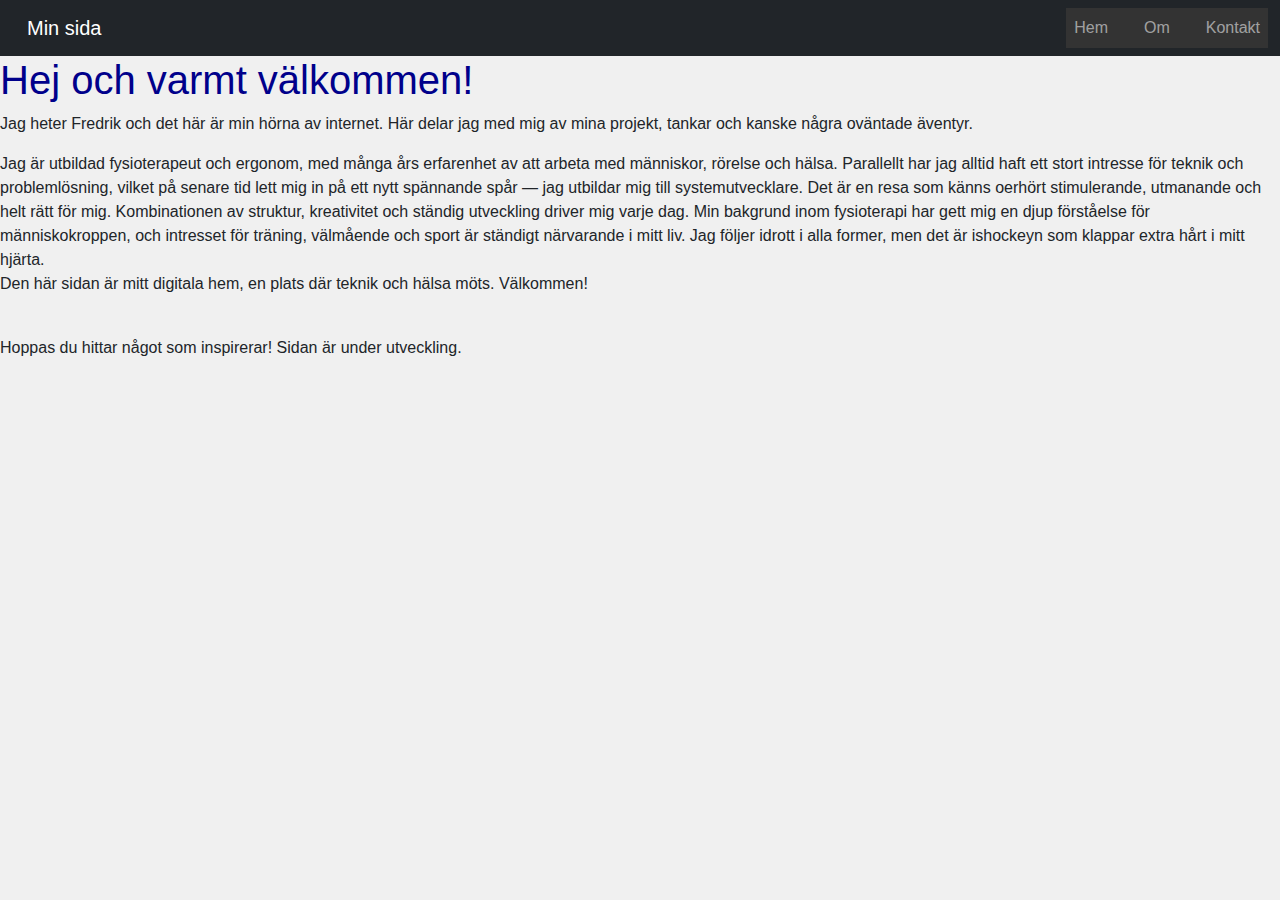
<file: index.html>
<!DOCTYPE html>
<html lang="sv">
<head>
  <link href="https://cdn.jsdelivr.net/npm/bootstrap@5.3.7/dist/css/bootstrap.min.css" rel="stylesheet">
  <meta charset="UTF-8">
  <title>Min GitHub-sida</title>
  <link rel="stylesheet" href="style.css">
</head>
<body>
  <div id="header"></div>
  <script>
    fetch("header.html")
      .then(res => res.text())
      .then(data => document.getElementById("header").innerHTML = data);
  </script>
  <main>
    <h1>Hej och varmt välkommen!</h1>
    <p>
      Jag heter Fredrik och det här är min hörna av internet. Här delar jag med mig av mina projekt, tankar och kanske några oväntade äventyr.
      <br>
  <p>
    Jag är utbildad fysioterapeut och ergonom, med många års erfarenhet av att arbeta
    med människor, rörelse och hälsa. Parallellt har jag alltid haft ett stort intresse för teknik
    och problemlösning, vilket på senare tid lett mig in på ett nytt spännande spår — jag utbildar mig till
    systemutvecklare. Det är en resa som känns oerhört stimulerande, utmanande och helt rätt för mig.
    Kombinationen av struktur, kreativitet och ständig utveckling driver mig varje dag.
    Min bakgrund inom fysioterapi har gett mig en djup förståelse för människokroppen, och intresset för
    träning, välmående och sport är ständigt närvarande i mitt liv. Jag följer idrott i alla former,
    men det är ishockeyn som klappar extra hårt i mitt hjärta.
    <br>Den här sidan är mitt digitala hem, en plats där teknik och hälsa möts. Välkommen!
  </p>
      <br>Hoppas du hittar något som inspirerar!
      Sidan är under utveckling.
    </p>
  </main>
</body>
</html>
</file>
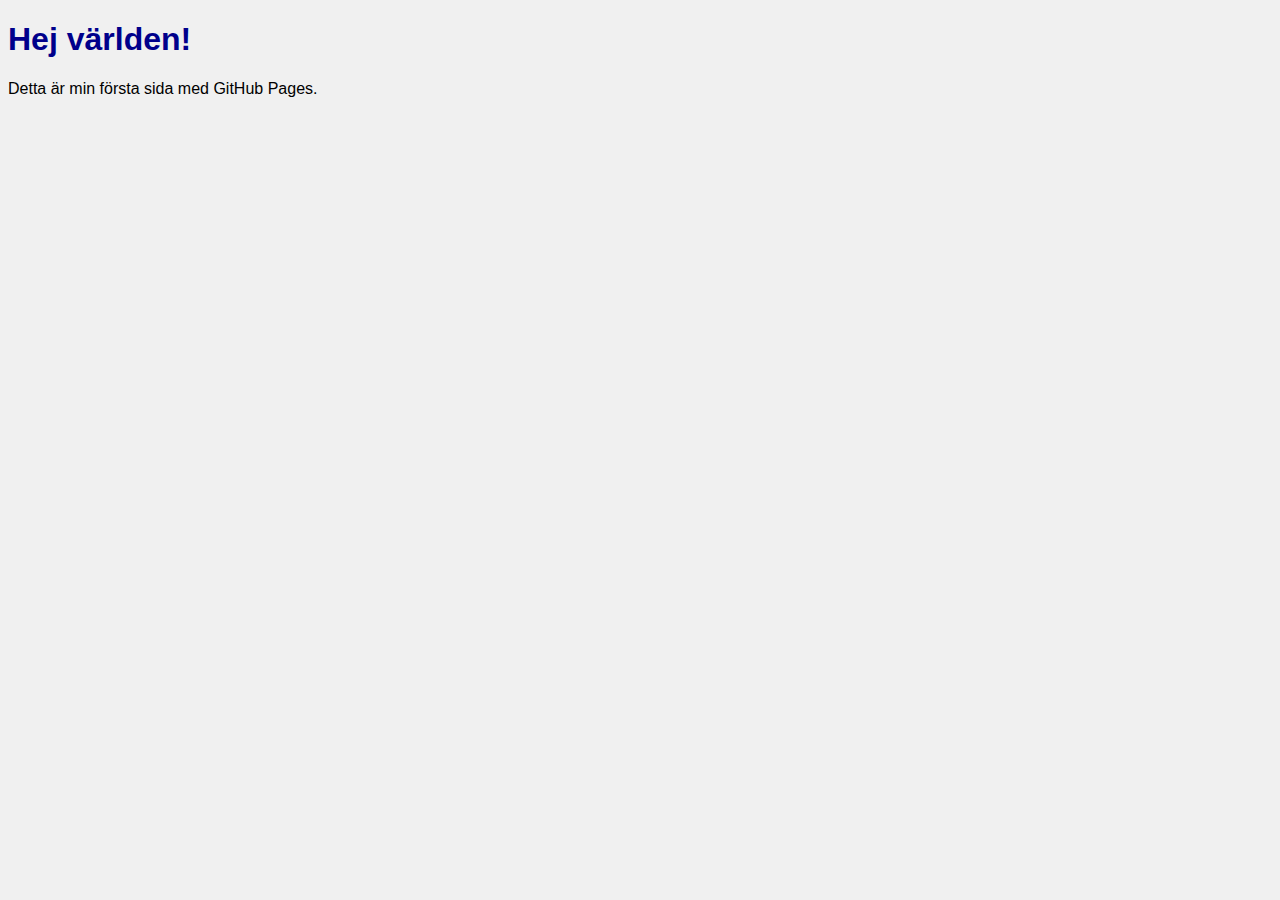
<file: index/index.html>
﻿<!DOCTYPE html>
<html lang="sv">
<head>
    <meta charset="UTF-8">
    <title>Min första GitHub-sida</title>
    <link rel="stylesheet" href="style.css">
</head>
<body>
    <h1>Hej världen!</h1>
    <p>Detta är min första sida med GitHub Pages.</p>
</body>
</html>
</file>
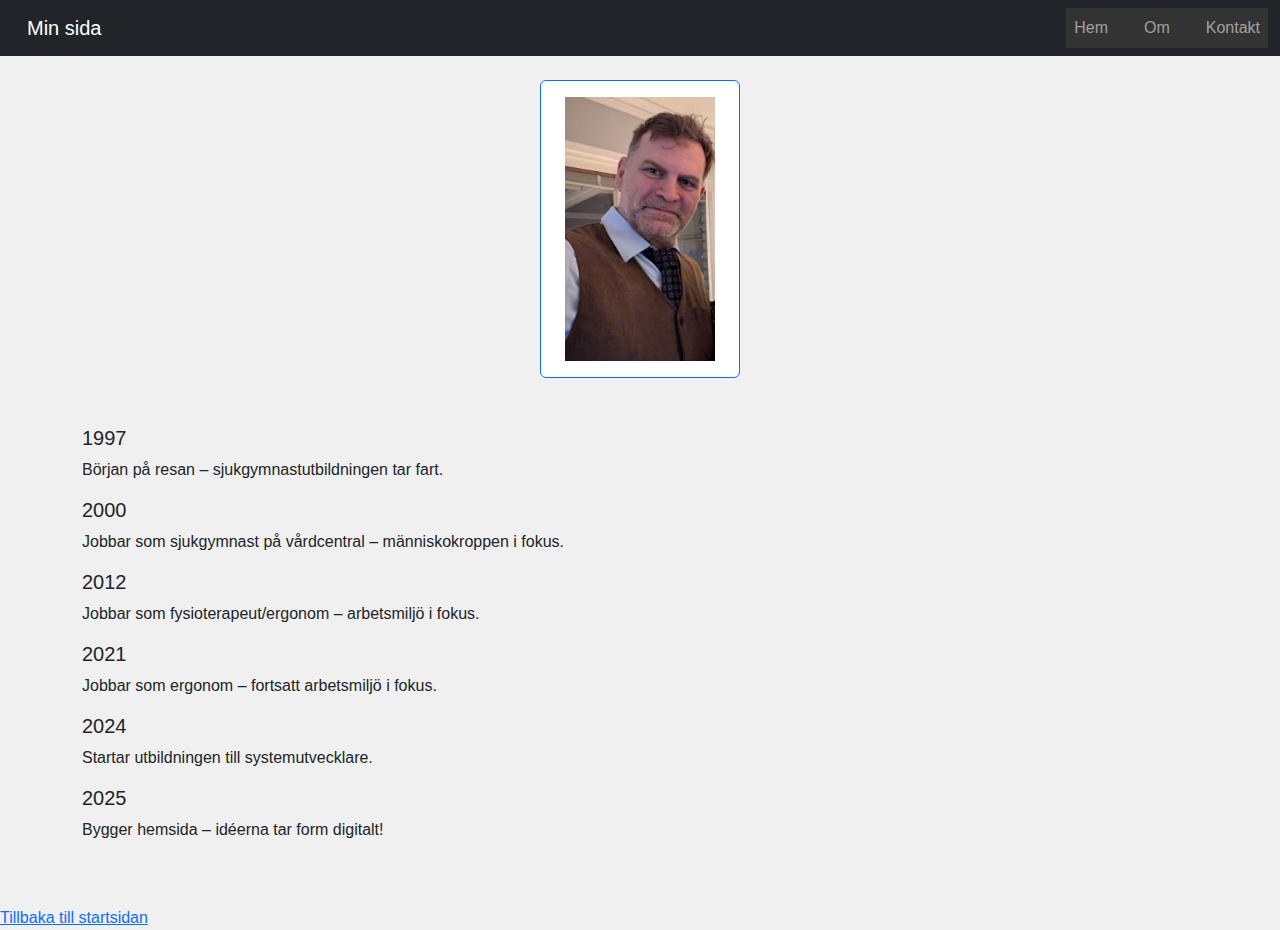
<file: about.html>
<!DOCTYPE html>
<html lang="sv">
<head>
  <link href="https://cdn.jsdelivr.net/npm/bootstrap@5.3.7/dist/css/bootstrap.min.css" rel="stylesheet">
  <meta charset="UTF-8" />
  <title>Om mig</title>
  <link rel="stylesheet" href="style.css" />
</head>
<body>
  <div id="header"></div>
  <script>
    fetch("header.html")
      .then(res => res.text())
      .then(data => document.getElementById("header").innerHTML = data);
  </script>

  <div class="container my-4">
    <div class="card text-center border-primary" style="width: 200px; margin: 0 auto;">
      <div class="card-body">
        <img src="Profil.jpg" class="img-fluid" style="max-width: 150px" alt="Porträttbild">
      </div>
    </div>
  </div>

  <main>
    <!--
  <h1>Om mig</h1>
  <p>
    Jag är utbildad fysioterapeut och ergonom, med många års erfarenhet av att arbeta
    med människor, rörelse och hälsa. Parallellt har jag alltid haft ett stort intresse för teknik
    och problemlösning, vilket på senare tid lett mig in på ett nytt spännande spår — jag utbildar mig till
    systemutvecklare. Det är en resa som känns oerhört stimulerande, utmanande och helt rätt för mig.
    Kombinationen av struktur, kreativitet och ständig utveckling driver mig varje dag.
    Min bakgrund inom fysioterapi har gett mig en djup förståelse för människokroppen, och intresset för
    träning, välmående och sport är ständigt närvarande i mitt liv. Jag följer idrott i alla former,
    men det är ishockeyn som klappar extra hårt i mitt hjärta — både som passionerad åskådare och aktiv utövare.
    Den här sidan är mitt digitala hem, en plats där teknik och hälsa möts. Välkommen!
  </p>
    -->
    <div class="container my-5">
      <div class="row">
        <div class="col-md-12">
          <div class="timeline">
            <div class="timeline-item">
              <div class="timeline-icon bg-primary"></div>
              <div class="timeline-content">
                <h5>1997</h5>
                <p>Början på resan – sjukgymnastutbildningen tar fart.</p>
              </div>
            </div>
            <div class="timeline-item">
              <div class="timeline-icon bg-success"></div>
              <div class="timeline-content">
                <h5>2000</h5>
                <p>Jobbar som sjukgymnast på vårdcentral – människokroppen i fokus.</p>
              </div>
            </div>
            <div class="timeline-item">
              <div class="timeline-icon bg-success"></div>
              <div class="timeline-content">
                <h5>2012</h5>
                <p>Jobbar som fysioterapeut/ergonom – arbetsmiljö i fokus.</p>
              </div>
            </div>
            <div class="timeline-item">
              <div class="timeline-icon bg-success"></div>
              <div class="timeline-content">
                <h5>2021</h5>
                <p>Jobbar som ergonom – fortsatt arbetsmiljö i fokus.</p>
              </div>
            </div>
            <div class="timeline-item">
              <div class="timeline-icon bg-warning"></div>
              <div class="timeline-content">
                <h5>2024</h5>
                <p>Startar utbildningen till systemutvecklare.</p>
              </div>
            </div>
            <div class="timeline-item">
              <div class="timeline-icon bg-info"></div>
              <div class="timeline-content">
                <h5>2025</h5>
                <p>Bygger hemsida – idéerna tar form digitalt!</p>
              </div>
            </div>
          </div>
        </div>
      </div>
    </div>

    <a href="index.html">Tillbaka till startsidan</a>
  </main>
</body></html>
</file>
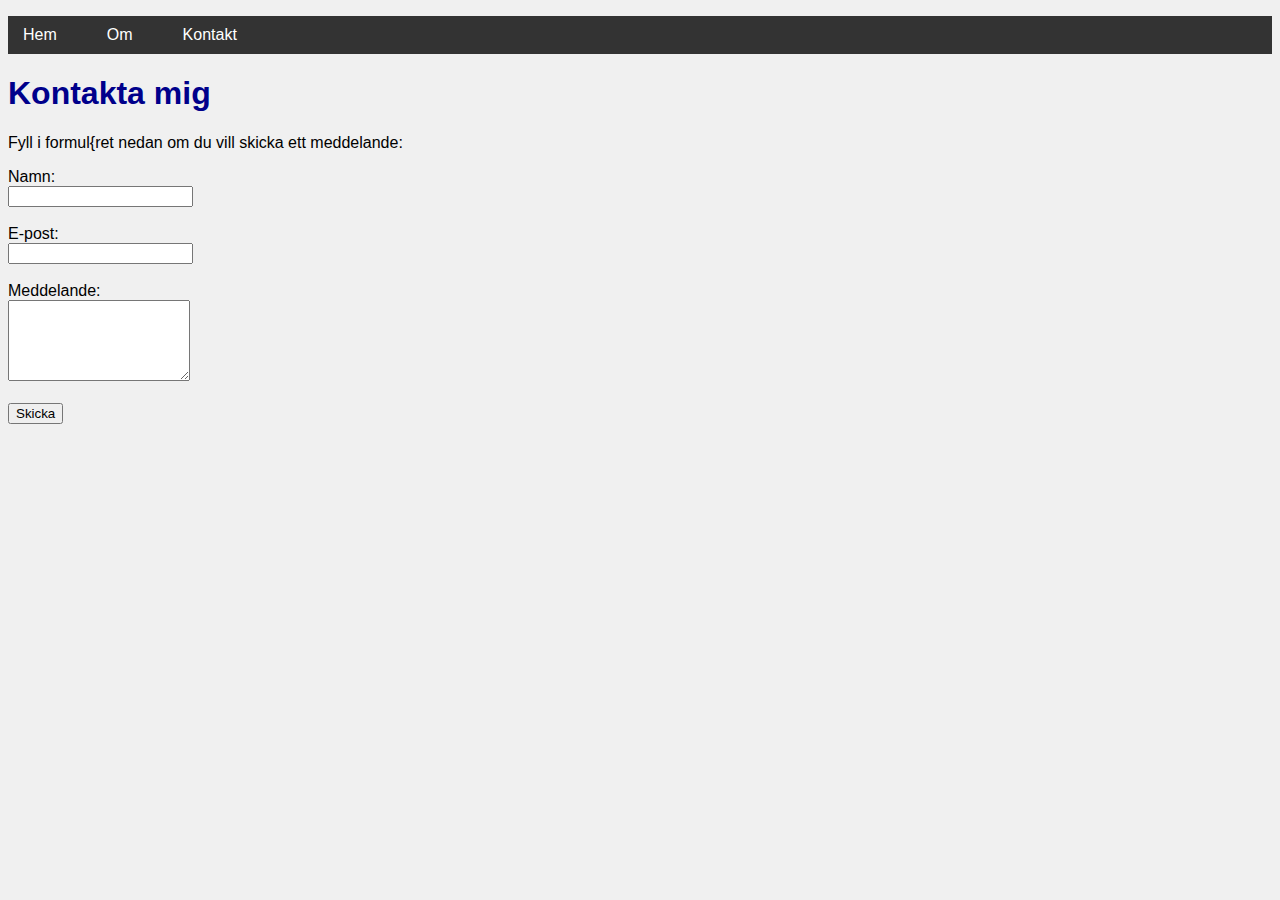
<file: contact.html>
<!DOCTYPE html>
<html lang="sv">
<head>
    <meta charset="UTF-8">
    <title>Kontakt</title>
    <link rel="stylesheet" href="style.css">
</head>
<body>

    <nav>
        <ul>
            <li><a href="index.html">Hem</a></li>
            <li><a href="about.html">Om</a></li>
            <li><a href="contact.html">Kontakt</a></li>
        </ul>
    </nav>

    <main>
        <h1>Kontakta mig</h1>
        <p>Fyll i formul{ret nedan om du vill skicka ett meddelande:</p>

        <form action="https://script.google.com/macros/s/AKfycbwepML3mStZwfctFZcbkXsAM2ex2K2cwmGZLNxUagGtc6YryPKU_G3RKM7oi6LSqkMU8A/exec" method="POST">
            <label for="namn">Namn:</label><br>
            <input type="text" name="namn" required><br><br>

            <label for="epost">E-post:</label><br>
            <input type="email" name="epost" required><br><br>

            <label for="meddelande">Meddelande:</label><br>
            <textarea name="meddelande" rows="5" required></textarea><br><br>

            <button type="submit">Skicka</button>
        </form>
    </main>

</body>
</html>
</file>
<file: style.css>
body {
    background-color: #f0f0f0;
    font-family: Arial, sans-serif;
}
h1 {
    color: darkblue;
}
nav ul {
    list-style: none;
    padding: 0;
    display: flex;
    gap: 20px;
    background-color: #333;
}

nav li {
    margin: 0;
}

nav a {
    text-decoration: none;
    color: white;
    padding: 10px 15px;
    display: block;
}

nav a:hover {
    background-color: #555;
}
</file>
<file: index/style.css>
body {
    background-color: #f0f0f0;
    font-family: Arial, sans-serif;
}
h1 {
    color: darkblue;
}
</file>
